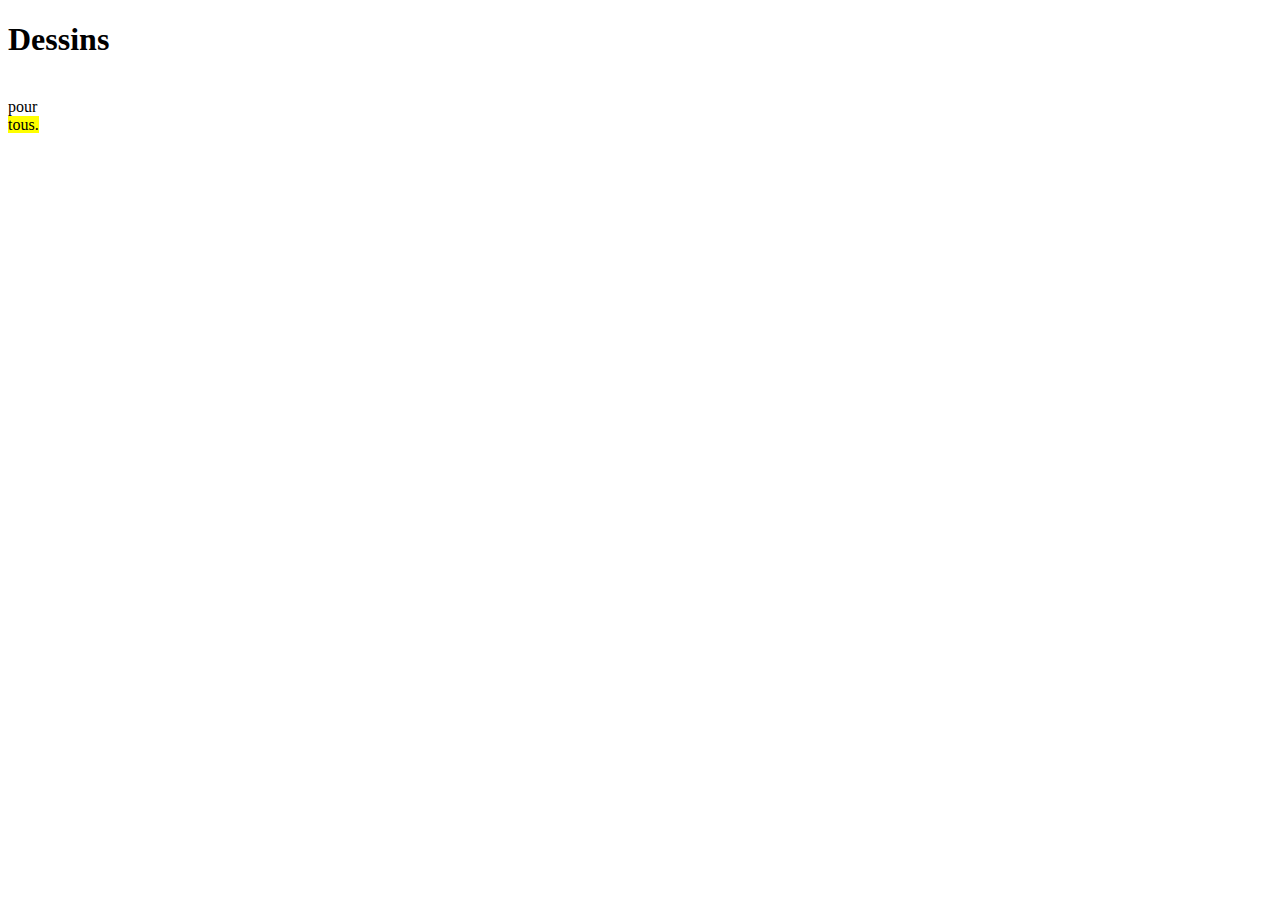
<file: Index.html>
<!DOCTYPE html>
<html lang="fr">
     <head>
	 
          <met charset="UTF-8"/>
		  <script type=css src=style.css></script>
          <title>Marine Dard Gonzalez Acarias</title>
     </head>
      <body>
	  <h1> Dessins</h1>
	  <p>
	  </br> pour</br>
	  <mark>tous<mark>.  </p>
	  

	 </body>
</html>
</file>
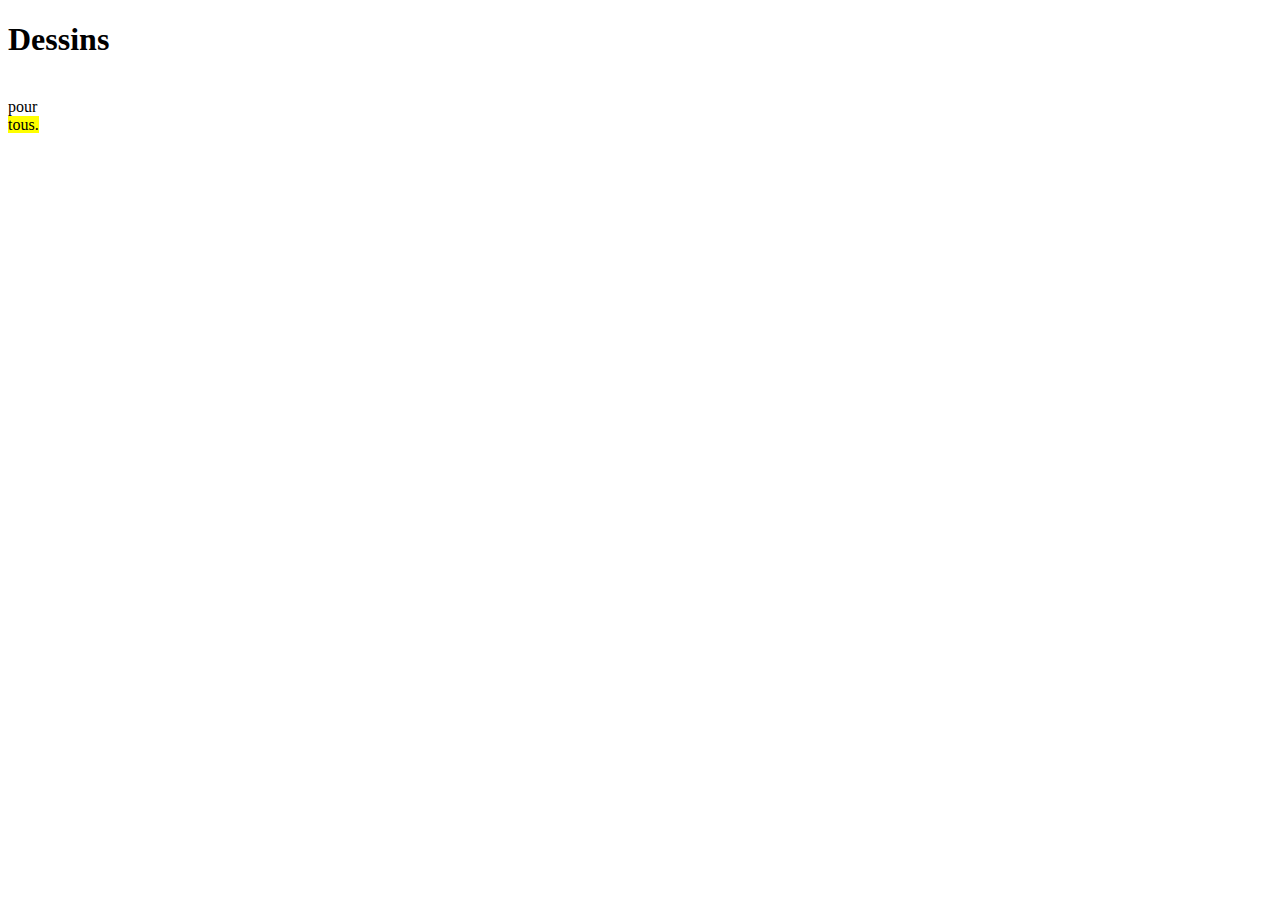
<file: index.html>
<!DOCTYPE html>
<html lang="fr">
     <head>
	 
          <met charset="UTF-8"/>
		  <script type=css src=style.css></script>
          <title>Marine Dard Gonzalez Acarias</title>
     </head>
      <body>
	  <h1> Dessins</h1>
	  <p>
	  </br> pour</br>
	  <mark>tous<mark>.  </p>
	  

	 </body>
</html>
</file>
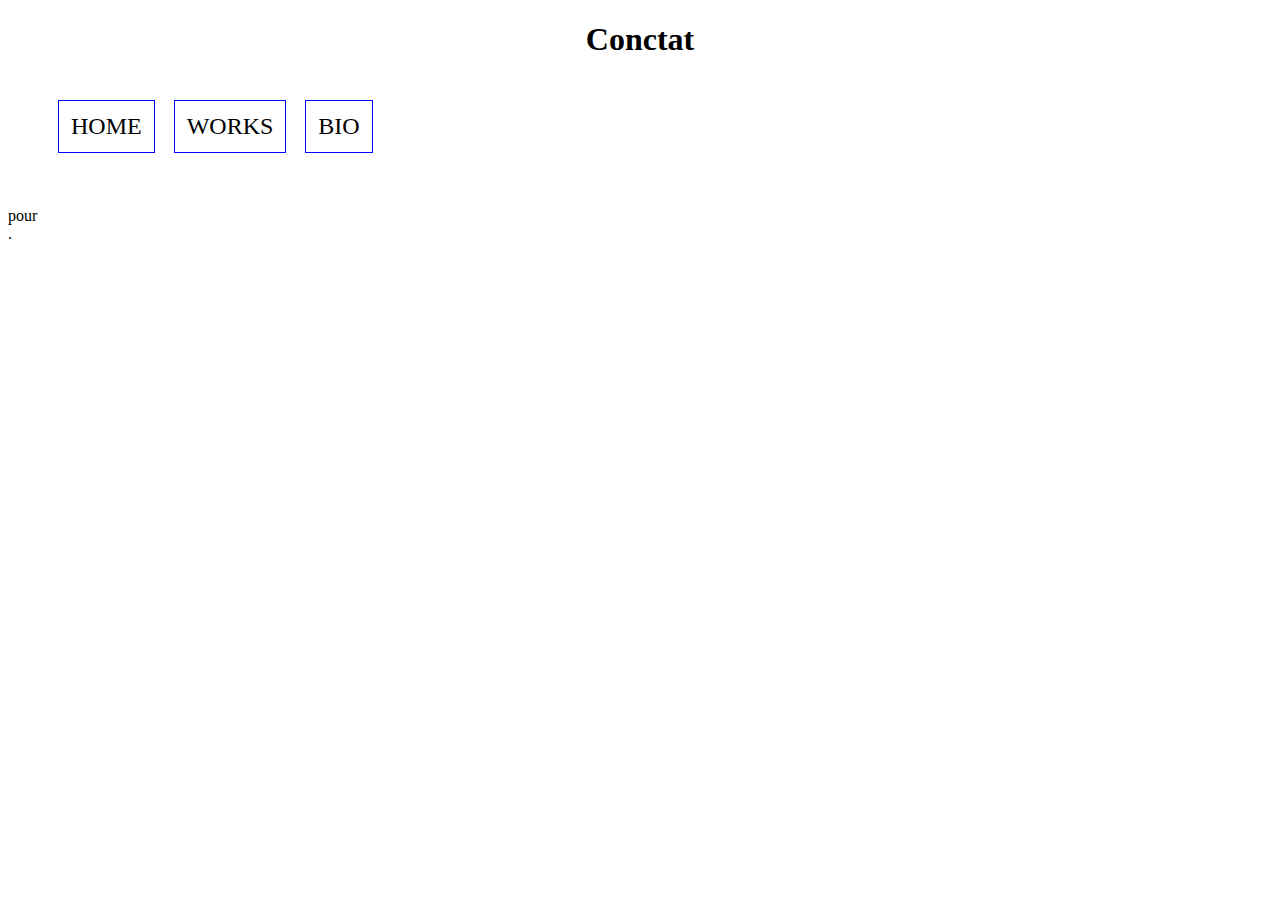
<file: Conctat.html>
<!DOCTYPE html>
<html lang="fr">
     <head>
	 
    	     <meta charset="utf-8" />
		<!--[if lt IE 9]>
		<script src="http://html5shiv.googlecode.com/svn/
		trunk/html5.js"></script>
		<![endif]-->
				<!--[if lt IE 7]>
		<link rel="stylesheet" href="style_ie.css"/>
		<![endif]-->
          <link rel="stylesheet" href="style.css"/>
          <title>Marine Dard Gonzalez Acarias</title>
     </head>

      <body>
	  <h1>Conctat</h1>
	  
	<nav> 
	<ul>

	<li><a href="index.html"><h2>Home</h2></a></li>
 
	 <li><a href="Works.html"><h2>Works</h2></a></li>
		 
	 <li><a href="CV.html"><h2>Bio</h2></a></li>

	</ul>
	</nav>
    


	  <p></br> pour</br>.  </p>
	  

	 </body>
</html>
</file>
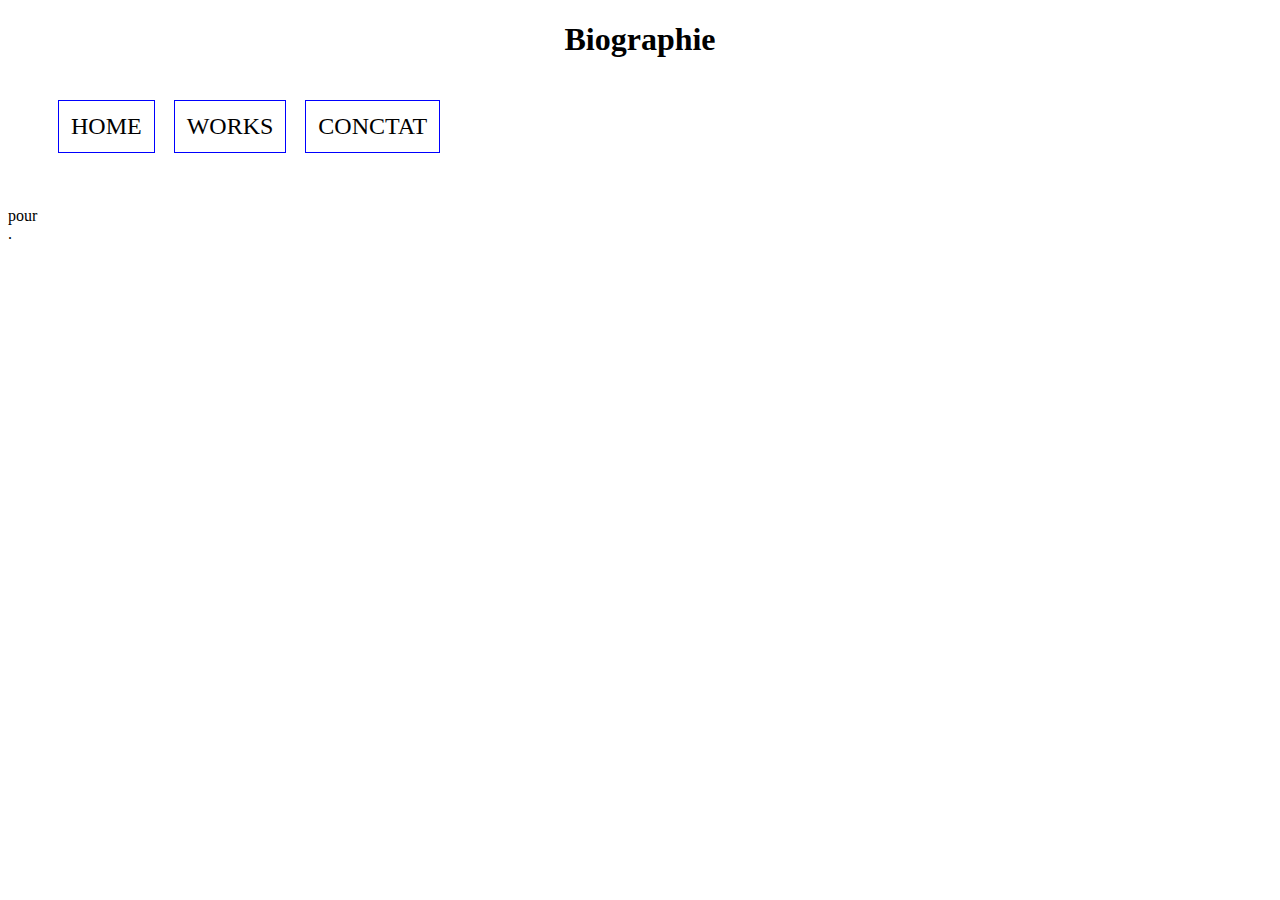
<file: Cv.html>
<!DOCTYPE html>
<html lang="fr">
     <head>
	 
    	     <meta charset="utf-8" />
		<!--[if lt IE 9]>
		<script src="http://html5shiv.googlecode.com/svn/
		trunk/html5.js"></script>
		<![endif]-->
				<!--[if lt IE 7]>
		<link rel="stylesheet" href="style_ie.css"/>
		<![endif]-->
          <link rel="stylesheet" href="style.css"/>
          <title>Marine Dard Gonzalez Acarias Biographie</title>
     </head>

      <body>
	  <h1>Biographie</h1>
	  
	<nav> 
	<ul>

	<li><a href="index.html"><h2>Home</h2></a></li>
 
	 <li><a href="Works.html"><h2>Works</h2></a></li>
		 
	 <li><a href="Conctat.html"><h2>Conctat</h2></a></li>

	</ul>
	</nav>
    


	  <p></br> pour</br>.  </p>
	  

	 </body>
</html>
</file>
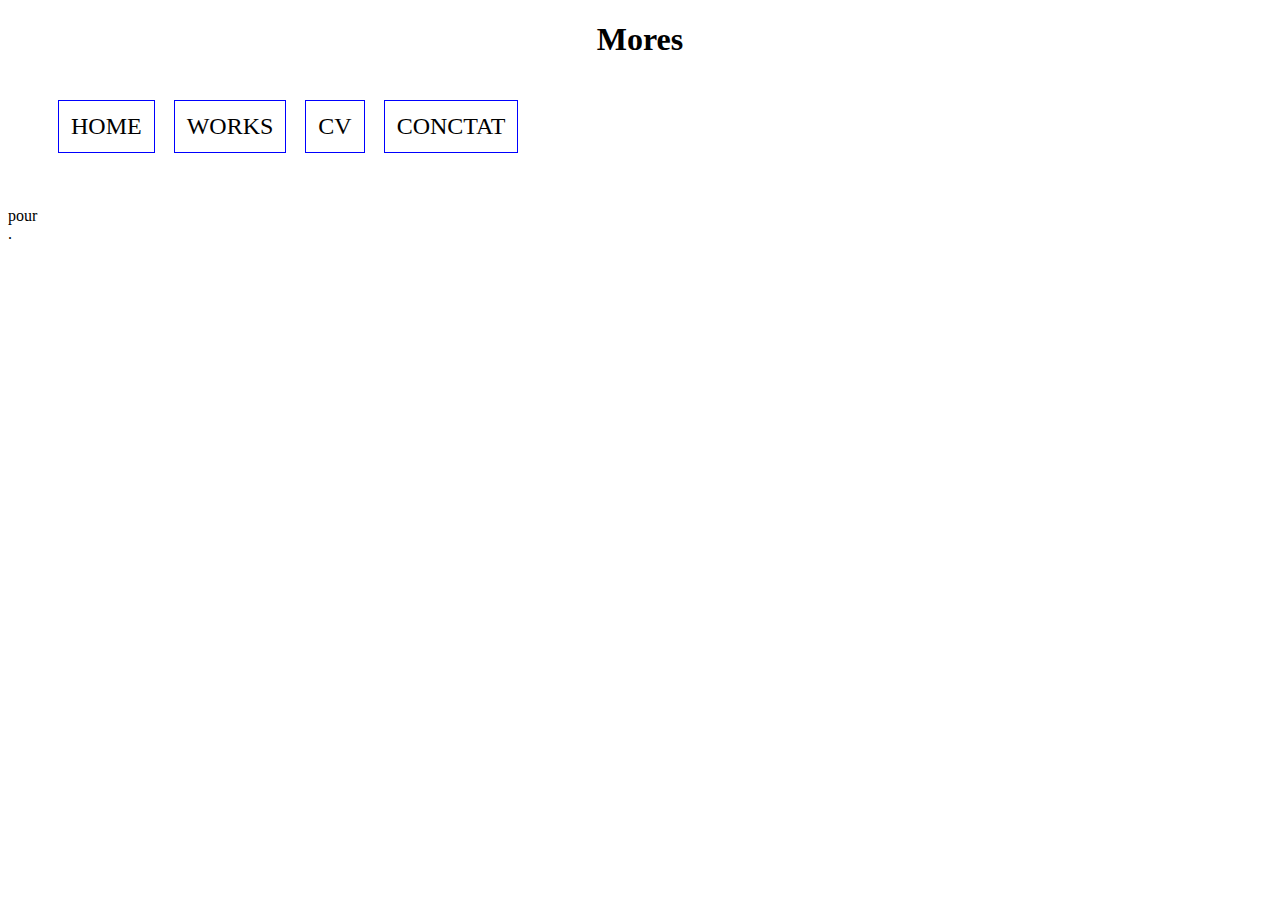
<file: Mores.html>
<!DOCTYPE html>
<html lang="fr">
     <head>
	 
    	     <meta charset="utf-8" />
		<!--[if lt IE 9]>
		<script src="http://html5shiv.googlecode.com/svn/
		trunk/html5.js"></script>
		<![endif]-->
				<!--[if lt IE 7]>
		<link rel="stylesheet" href="style_ie.css"/>
		<![endif]-->
          <link rel="stylesheet" href="style.css"/>
          <title>Marine Dard Gonzalez Acarias</title>
     </head>

      <body>
	  <h1>Mores</h1>
	  
	<nav> 
	<ul>

	<li><a href="index.html"><h2>Home</h2></a></li>
 
	 <li><a href="Works.html"><h2>Works</h2></a></li>
	
	 <li><a href="CV.html"><h2>CV</h2></a></li> 	 
	 
	 <li><a href="Conctat.html"><h2>Conctat</h2></a></li>

	</ul>
	</nav>
    


	  <p></br> pour</br>.  </p>
	  

	 </body>
</html>
</file>
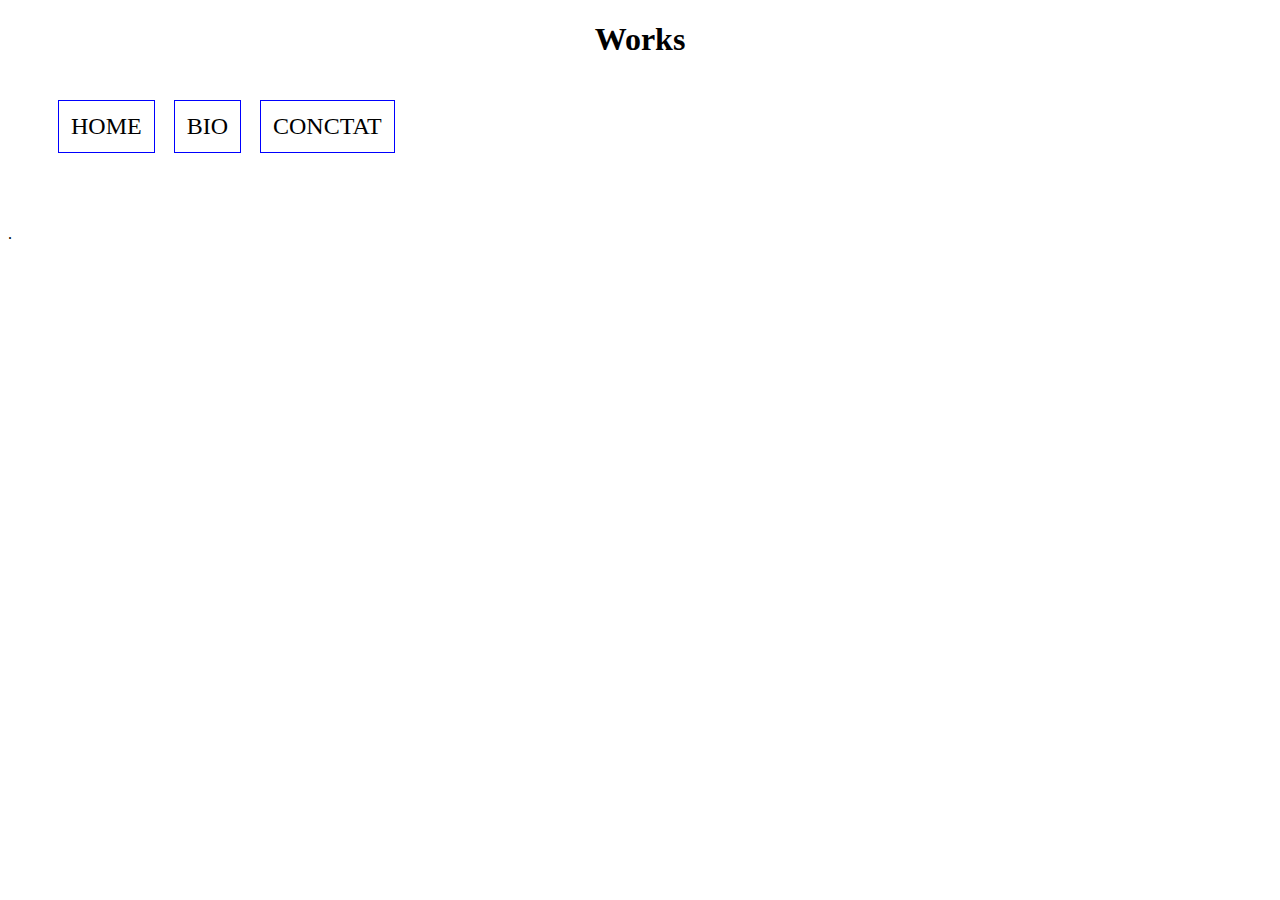
<file: works.html>
<!DOCTYPE html>
<html lang="fr">
     <head>
	 
    	     <meta charset="utf-8" />
		<!--[if lt IE 9]>
		<script src="http://html5shiv.googlecode.com/svn/
		trunk/html5.js"></script>
		<![endif]-->
				<!--[if lt IE 7]>
		<link rel="stylesheet" href="style_ie.css"/>
		<![endif]-->
          <link rel="stylesheet" href="style.css"/>
          <title>Marine Dard Gonzalez Acarias</title>
     </head>

      <body>
	  <h1>Works</h1>
	  
	<nav> 
	<ul>
   
	 <li><a href="index.html"><h2>Home</h2></a></li>
	
	 <li><a href="CV.html"><h2>Bio</h2></a></li> 	 
	 
	 <li><a href="Conctat.html"><h2>Conctat</h2></a></li>

	</ul>
	</nav>
    


	  <p></br> </br>.  </p>
	  

	 </body>
</html>
</file>
<file: style.css>
body
{
	background:white;
	font-family:'Avenir','Century','Batnage';
	color:black;
	overflow: right;
    
}

body #index 
{
  width:900px;
  margin: auto;
  background-image: url("DSC_4354.jpg");
	background-attachment: scroll;
	background-repeat: no-repeat;
	background-position: center 60%;
}


h1
{
	text-align: center;
}


nav header
{
	
	display: inline-block;
	width:25%;
	height: 60px;
	margin-bottom: 2.5%;
	margin-top: 2.5%;
	float: left;
	text-align:left;
	color: black;
	border:1px solid blue;

}

 nav ul 
{
	list-style-type:none;
}
 nav li
{
	display:inline-block;
	margin-right:5px;
}
 nav a
{
	color: black;
	text-decoration: none;
		display: inline-block;

}
nav a:hover 
{
color:yellow;
}

 section figure aside a img
{
	width:44%;
    padding: 20px;
    text-decoration: none;
	display: inline-block;
}


figcaption
{
	width:44%;
    padding: 20px;
    text-decoration: none;
	display: inline-block;
	border:1px solid white;
	
}


p a
{
 color:black;
 width: 50%;
 padding: 20px;
}

h2 
{
	margin-left: 10px;
	display: inline-block;
	font-weight:normal;
	text-transform:uppercase;
	border:1px solid blue;
	float: center;
	padding: 12px;
}

 aside
{
    margin-left:center;
	display: inline-block;
	font-weight:normal;
	text-transform:uppercase;
	float: center;
	padding: 12px;
}
 h4
{
 height:50%;
 width:30%;	
 border:1px solid white;
}

aside h3
{

	width:50%;			
	font-weight:normal;
	text-transform:uppercase;
	border:1px solid white;
	padding: 12px;
}

div
{
	font-weight:normal;
	border:1px solid white;
	color: white;
}


img
{
 display: inline;
}


footer{
	width: 100%;
	height: 65px;
	float: left;
	margin-top: 2.5%;
	margin-bottom: 2.5%;
}
</file>
